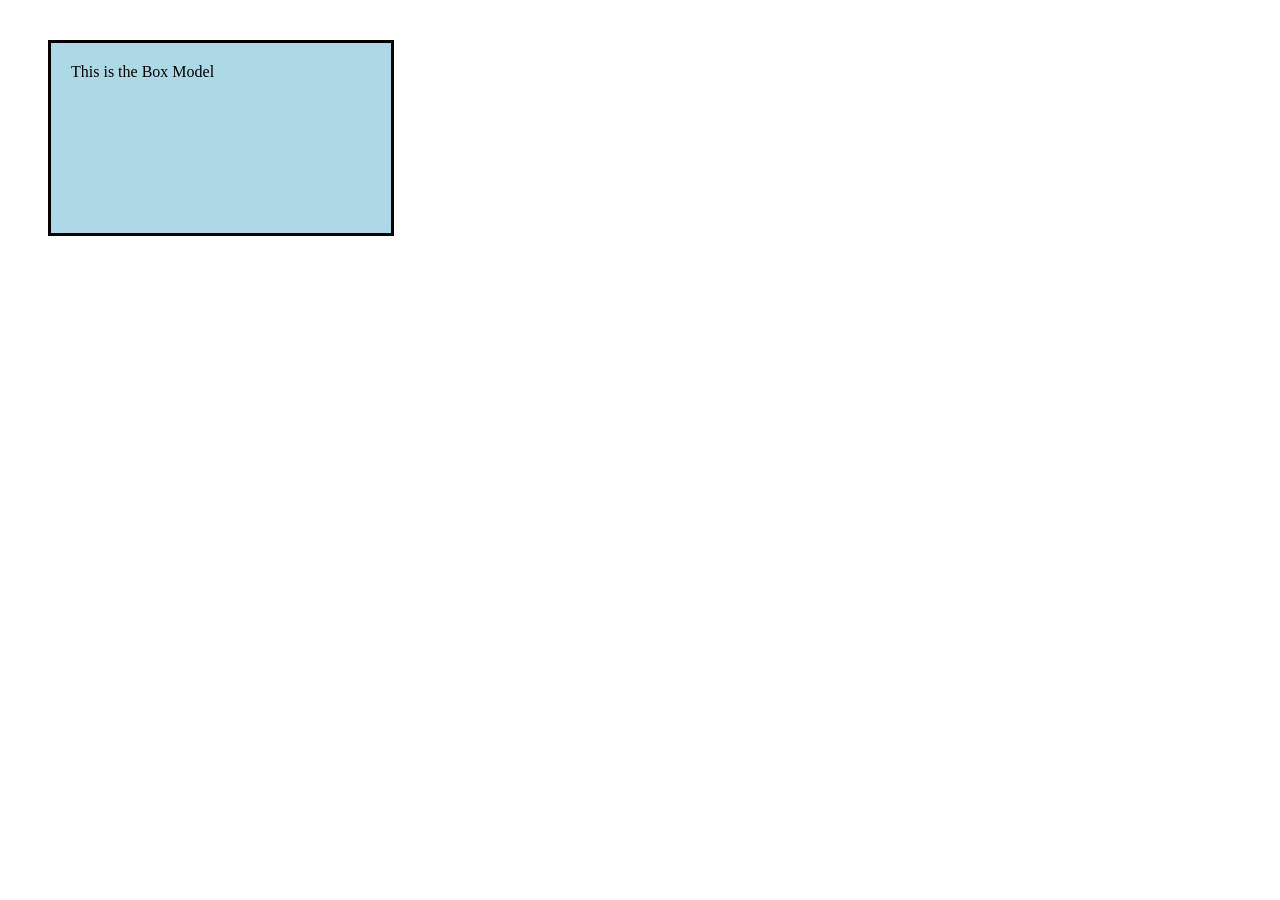
<file: css code.html>
<!DOCTYPE html>
<html>
<head>
<style>
.box{
width:300px;
height:150px;
background-color:lightblue;
padding:20px;
border:3px solid black;
margin:40px;
}
</style>
</head>
<body>
<div class="box">
This is the Box Model
</div>
</body>
</html>
</file>
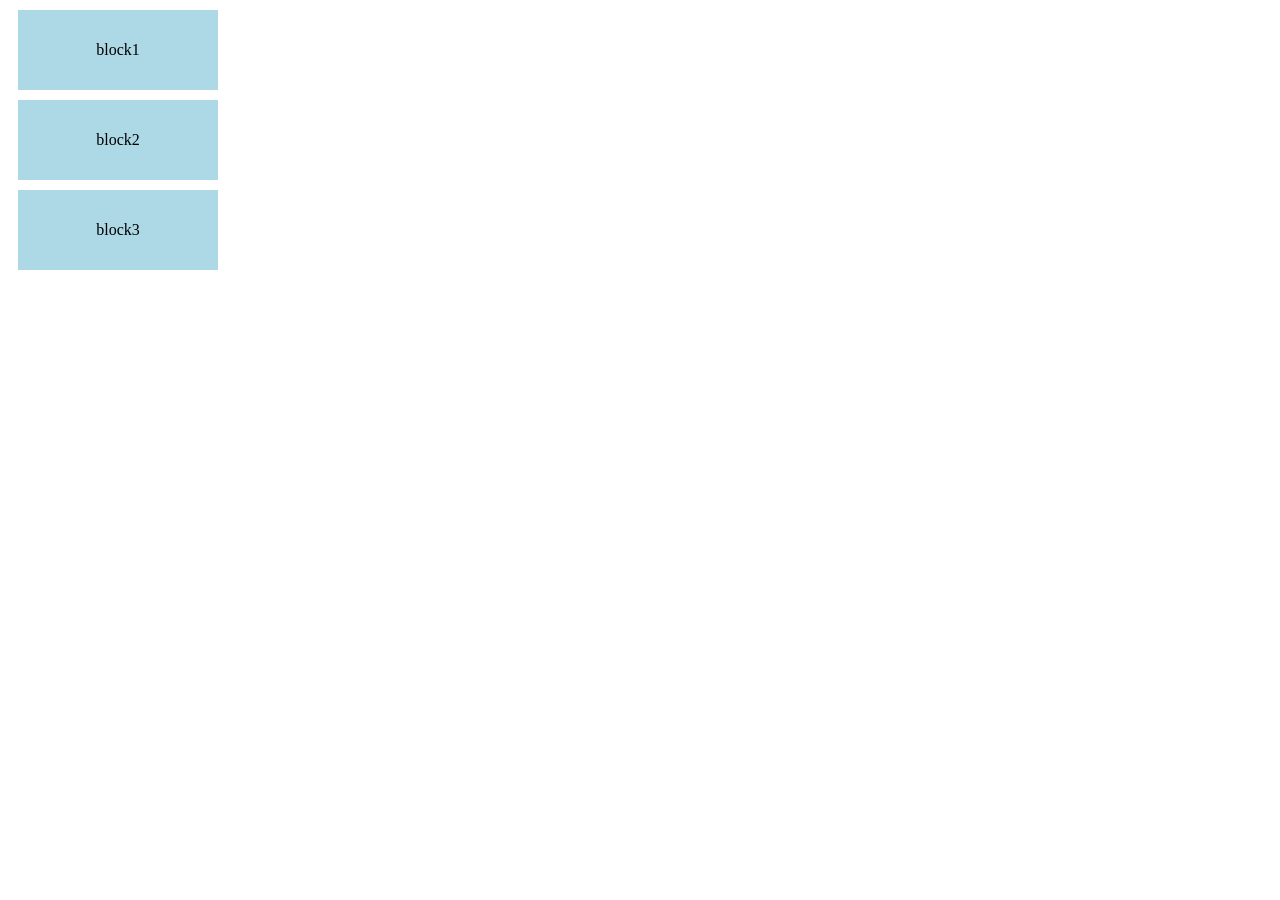
<file: css code2.html>
<!DOCTYPE html>
<html>
<head>
<title> Block Example </title>

<style>
.box{
display: block;
background-color: lightblue;
width:200px;
heigth: 80px;
margin: 10px;
text-align: center;
line-height:80px;
}
</style>
</head>
<body>
<div class ="box"> block1 </div>
<div class ="box"> block2 </div>
<div class ="box"> block3 </div>
</body>
</html>
</file>
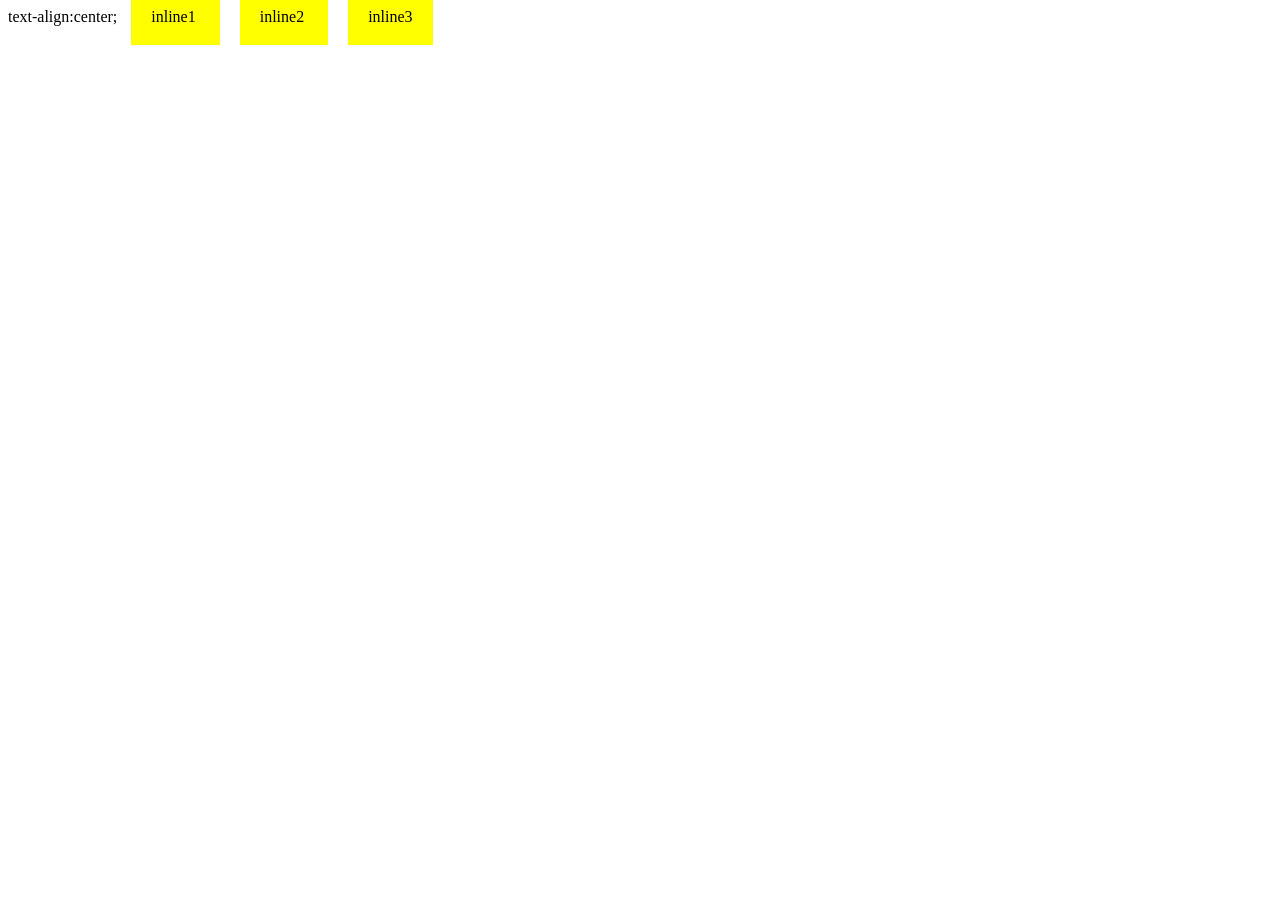
<file: css code3.html>
<!DOCTYPE html>
<html>
<head>
<title> Inline  Example </title>

<style>
.box{
display: inline;
background-color: yellow;
padding:20px;
margin: 10px;

}
</style>
</head>
<body>
text-align:center;
<span class ="box"> inline1 </span>
<span class ="box"> inline2 </span>
<span class ="box"> inline3 </span>
</body>
</html>
</file>
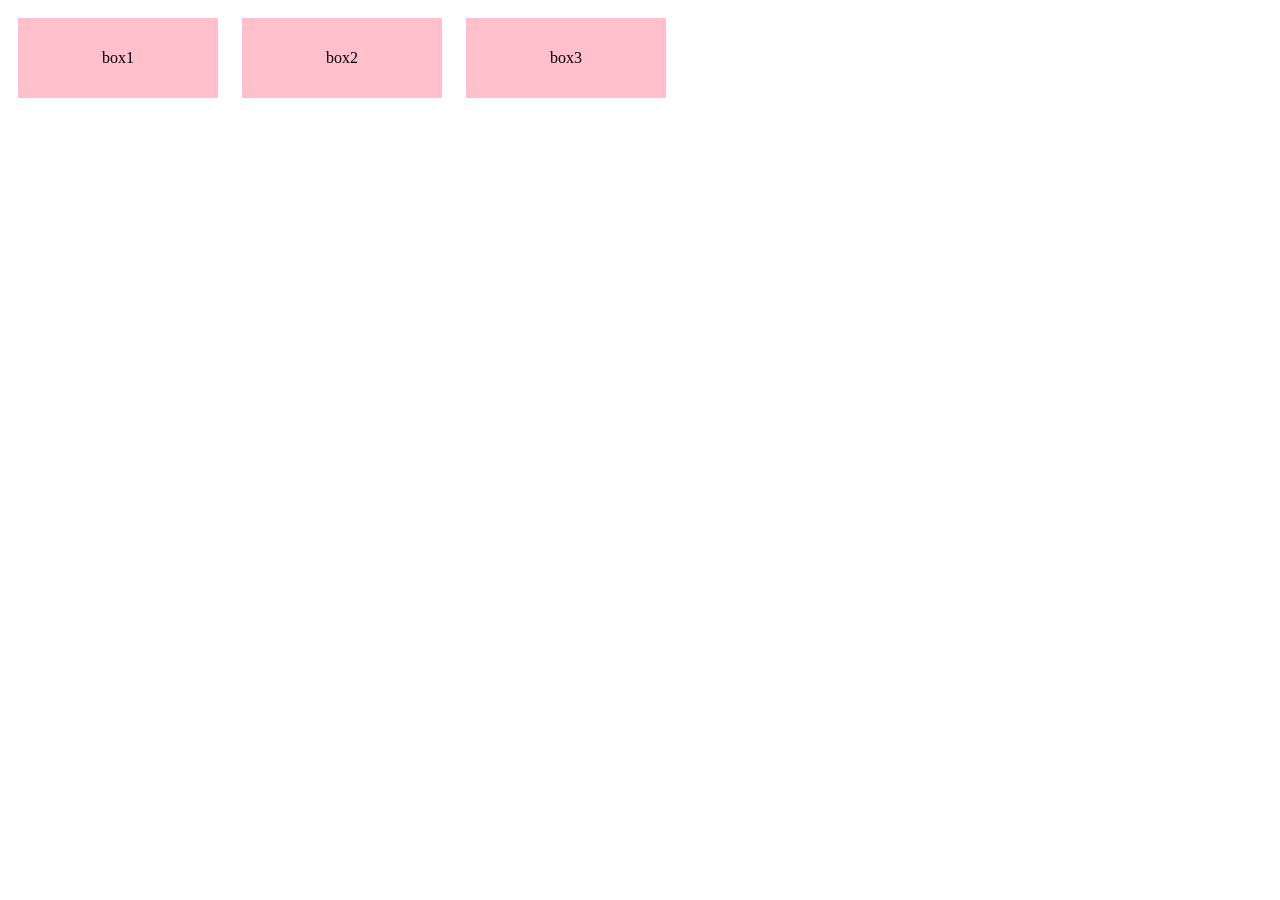
<file: css code4.html>
<!DOCTYPE html>
<html>
<head>
<title> inline Block Example </title>

<style>
.box{
display: inline-block;
background-color: pink;
width:200px;
heigth: 80px;
margin: 10px;
text-align: center;
line-height:80px;
}
</style>
</head>
<body>
<div class ="box"> box1 </div>
<div class ="box"> box2 </div>
<div class ="box"> box3 </div>
</body>
</html>
</file>
